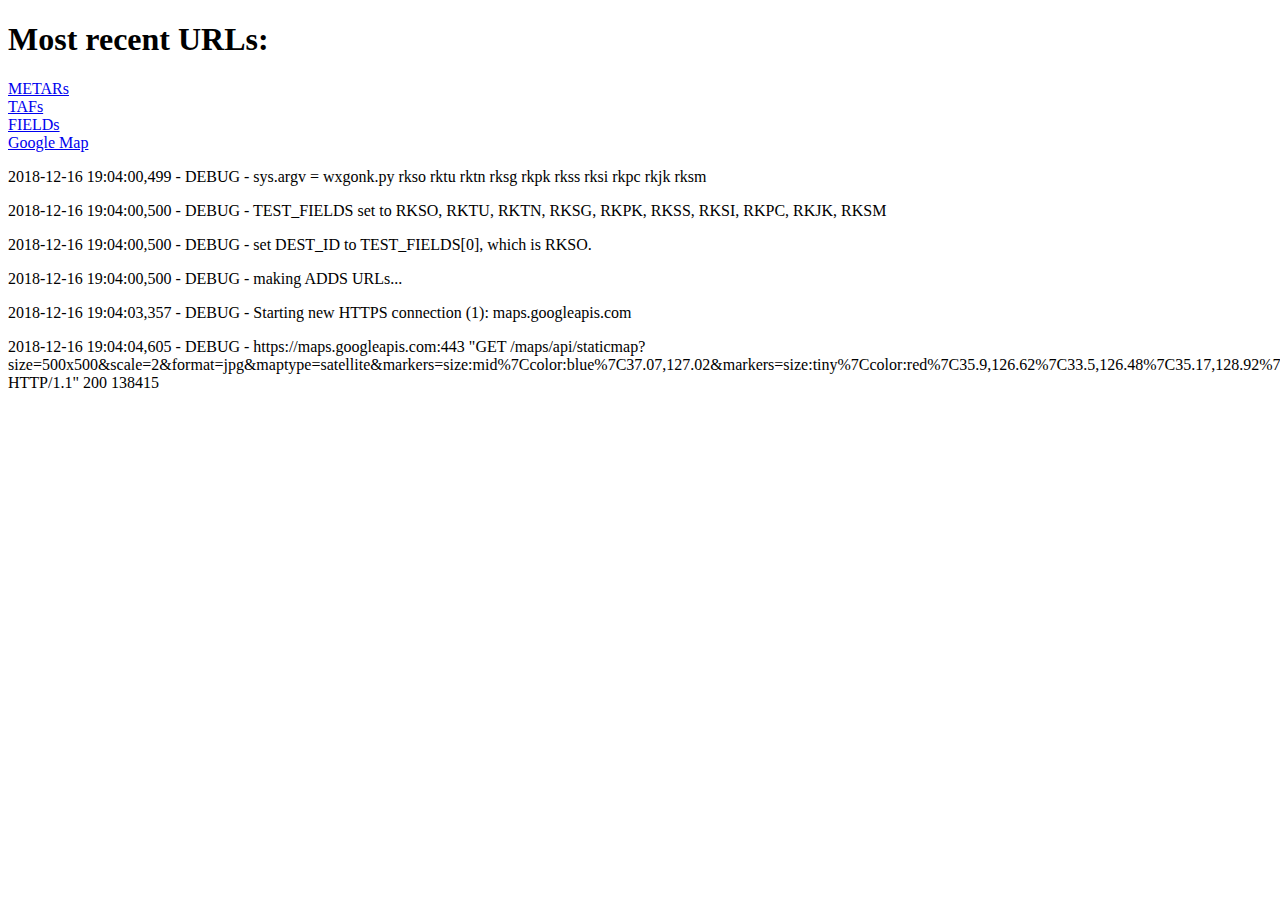
<file: index.html>
<!DOCTYPE html>
<html lang="en">
<head>
<meta charset="utf-8">
<title>WxGonk Troubleshooting</title>
</head>
<body>
<h1>Most recent URLs:</h1>
<a href=https://www.aviationweather.gov/adds/dataserver_current/httpparam?requestType=retrieve&format=xml&dataSource=metars&hoursBeforeNow=3&mostRecentForEachStation=true&stationString=RKSO%20RKTU%20RKTN%20RKSG%20RKPK%20RKSS%20RKSI%20RKPC%20RKJK%20RKSM>METARs</a></br>
<a href=https://www.aviationweather.gov/adds/dataserver_current/httpparam?requestType=retrieve&format=xml&dataSource=tafs&hoursBeforeNow=24&mostRecentForEachStation=true&stationString=RKSO%20RKTU%20RKTN%20RKSG%20RKPK%20RKSS%20RKSI%20RKPC%20RKJK%20RKSM>TAFs</a></br>
<a href=https://www.aviationweather.gov/adds/dataserver_current/httpparam?requestType=retrieve&format=xml&dataSource=stations&stationString=RKSO%20RKTU%20RKTN%20RKSG%20RKPK%20RKSS%20RKSI%20RKPC%20RKJK%20RKSM>FIELDs</a></br>
<a href=images/map.jpg>Google Map</a></br><p>
</p><p>2018-12-16 19:04:00,499 - DEBUG - sys.argv = wxgonk.py rkso rktu rktn rksg rkpk rkss rksi rkpc rkjk rksm
</p><p>
</p><p>
</p><p>2018-12-16 19:04:00,500 - DEBUG - TEST_FIELDS set to RKSO, RKTU, RKTN, RKSG, RKPK, RKSS, RKSI, RKPC, RKJK, RKSM
</p><p>
</p><p>
</p><p>2018-12-16 19:04:00,500 - DEBUG - set DEST_ID to TEST_FIELDS[0], which is RKSO.
</p><p>
</p><p>
</p><p>2018-12-16 19:04:00,500 - DEBUG - making ADDS URLs...
</p><p>
</p><p>
</p><p>2018-12-16 19:04:03,357 - DEBUG - Starting new HTTPS connection (1): maps.googleapis.com
</p><p>
</p><p>2018-12-16 19:04:04,605 - DEBUG - https://maps.googleapis.com:443 "GET /maps/api/staticmap?size=500x500&scale=2&format=jpg&maptype=satellite&markers=size:mid%7Ccolor:blue%7C37.07,127.02&markers=size:tiny%7Ccolor:red%7C35.9,126.62%7C33.5,126.48%7C35.17,128.92%7C36.97,127.02%7C37.47,126.45%7C37.42,127.12%7C37.53,126.78%7C35.88,128.65%7C36.7,127.5&path=color:0x0000ff%7Cweight:5%7C37.07,127.02%7C35.9,126.62&path=color:0x0000ff%7Cweight:5%7C37.07,127.02%7C33.5,126.48&path=color:0x0000ff%7Cweight:5%7C37.07,127.02%7C35.17,128.92&path=color:0x0000ff%7Cweight:5%7C37.07,127.02%7C36.97,127.02&path=color:0x0000ff%7Cweight:5%7C37.07,127.02%7C37.47,126.45&path=color:0x0000ff%7Cweight:5%7C37.07,127.02%7C37.42,127.12&path=color:0x0000ff%7Cweight:5%7C37.07,127.02%7C37.53,126.78&path=color:0x0000ff%7Cweight:5%7C37.07,127.02%7C35.88,128.65&path=color:0x0000ff%7Cweight:5%7C37.07,127.02%7C36.7,127.5&language=eng&region=us&key=AIzaSyCxMSoGuLFn5HOwruE6ZtOntyhB7tO1Lt8 HTTP/1.1" 200 138415
</p></body>
</html>
</file>
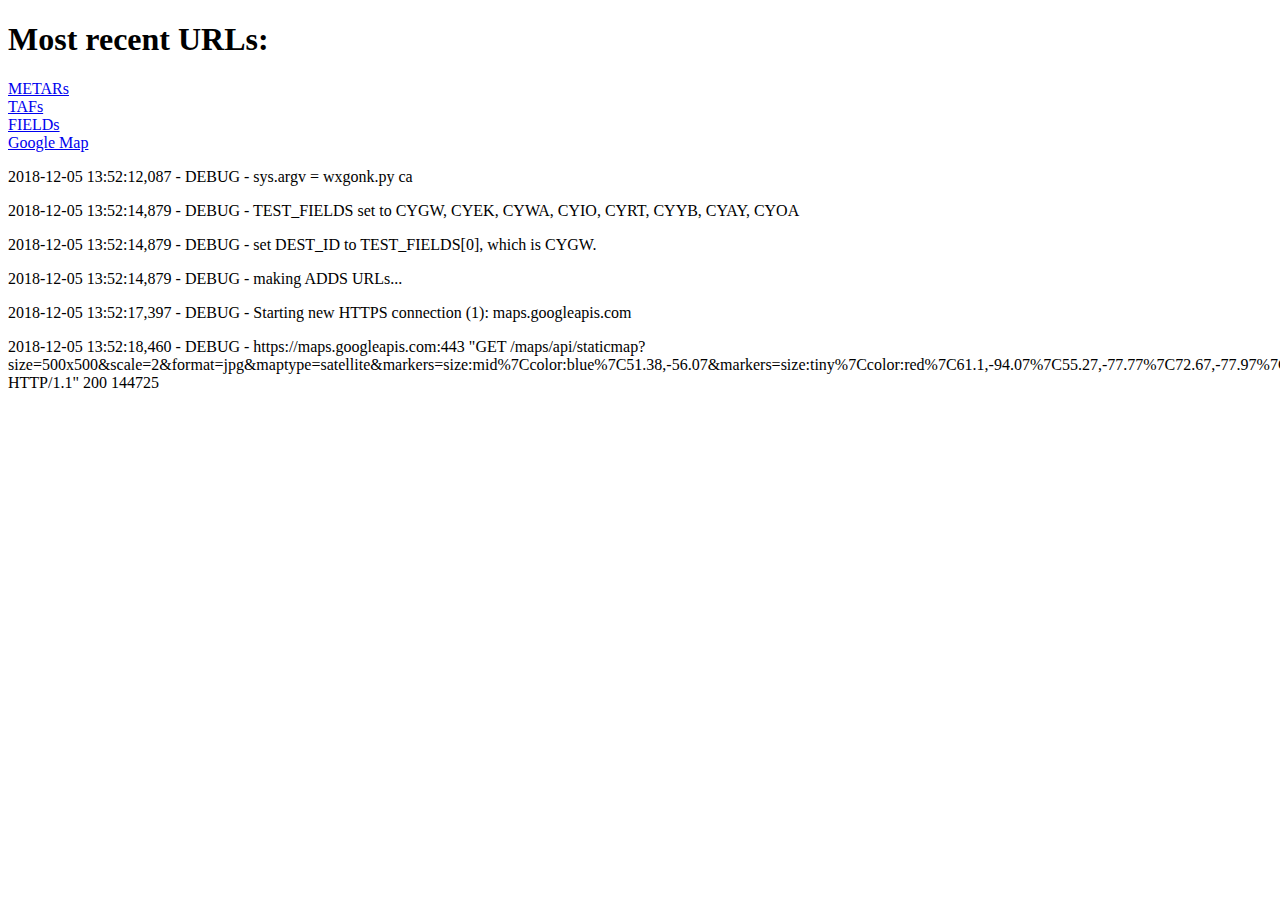
<file: scripts/index.html>
<!DOCTYPE html>
<html lang="en">
<head>
<meta charset="utf-8">
<title>WxGonk Troubleshooting</title>
</head>
<body>
<h1>Most recent URLs:</h1>
<a href=https://www.aviationweather.gov/adds/dataserver_current/httpparam?requestType=retrieve&format=xml&dataSource=metars&hoursBeforeNow=3&mostRecentForEachStation=true&stationString=CYGW%20CYEK%20CYWA%20CYIO%20CYRT%20CYYB%20CYAY%20CYOA>METARs</a></br>
<a href=https://www.aviationweather.gov/adds/dataserver_current/httpparam?requestType=retrieve&format=xml&dataSource=tafs&hoursBeforeNow=24&mostRecentForEachStation=true&stationString=CYGW%20CYEK%20CYWA%20CYIO%20CYRT%20CYYB%20CYAY%20CYOA>TAFs</a></br>
<a href=https://www.aviationweather.gov/adds/dataserver_current/httpparam?requestType=retrieve&format=xml&dataSource=stations&stationString=CYGW%20CYEK%20CYWA%20CYIO%20CYRT%20CYYB%20CYAY%20CYOA>FIELDs</a></br>
<a href=images/map.jpg>Google Map</a></br><p>
</p><p>2018-12-05 13:52:12,087 - DEBUG - sys.argv = wxgonk.py ca
</p><p>
</p><p>
</p><p>2018-12-05 13:52:14,879 - DEBUG - TEST_FIELDS set to CYGW, CYEK, CYWA, CYIO, CYRT, CYYB, CYAY, CYOA
</p><p>
</p><p>
</p><p>2018-12-05 13:52:14,879 - DEBUG - set DEST_ID to TEST_FIELDS[0], which is CYGW.
</p><p>
</p><p>
</p><p>2018-12-05 13:52:14,879 - DEBUG - making ADDS URLs...
</p><p>
</p><p>
</p><p>2018-12-05 13:52:17,397 - DEBUG - Starting new HTTPS connection (1): maps.googleapis.com
</p><p>
</p><p>2018-12-05 13:52:18,460 - DEBUG - https://maps.googleapis.com:443 "GET /maps/api/staticmap?size=500x500&scale=2&format=jpg&maptype=satellite&markers=size:mid%7Ccolor:blue%7C51.38,-56.07&markers=size:tiny%7Ccolor:red%7C61.1,-94.07%7C55.27,-77.77%7C72.67,-77.97%7C64.7,-110.62%7C62.82,-92.12%7C45.95,-77.32%7C46.35,-79.42&path=color:0x0000ff%7Cweight:5%7C51.38,-56.07%7C61.1,-94.07&path=color:0x0000ff%7Cweight:5%7C51.38,-56.07%7C55.27,-77.77&path=color:0x0000ff%7Cweight:5%7C51.38,-56.07%7C72.67,-77.97&path=color:0x0000ff%7Cweight:5%7C51.38,-56.07%7C64.7,-110.62&path=color:0x0000ff%7Cweight:5%7C51.38,-56.07%7C62.82,-92.12&path=color:0x0000ff%7Cweight:5%7C51.38,-56.07%7C45.95,-77.32&path=color:0x0000ff%7Cweight:5%7C51.38,-56.07%7C46.35,-79.42&language=eng&region=us&key=AIzaSyCxMSoGuLFn5HOwruE6ZtOntyhB7tO1Lt8 HTTP/1.1" 200 144725
</p></body>
</html>
</file>
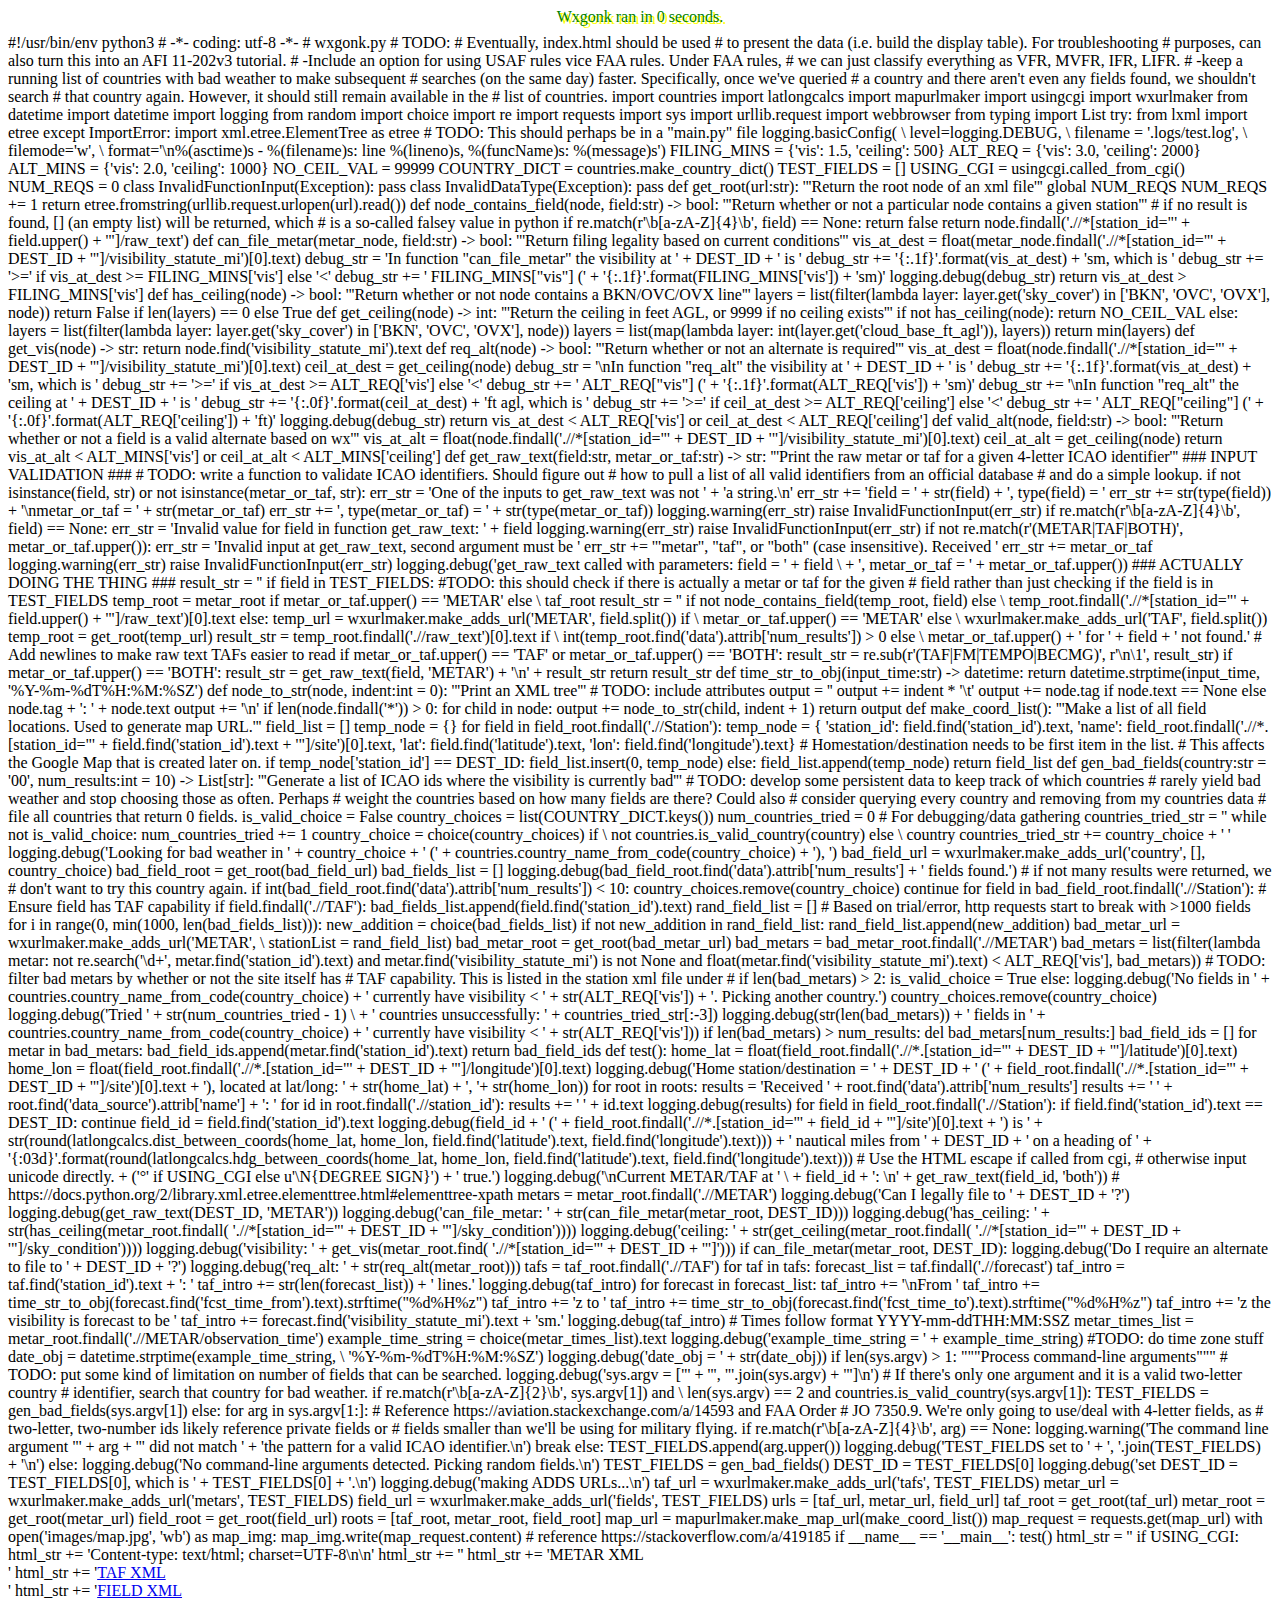
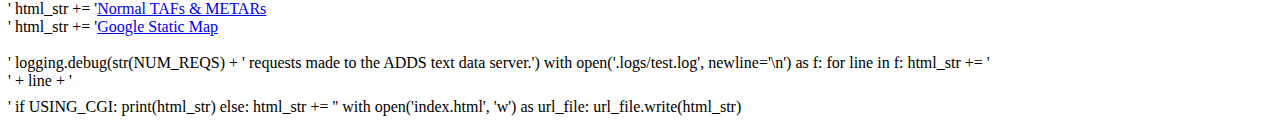
<file: cgi.html>
<!DOCTYPE html>
<html>
    <head>
        <meta http-equiv="Content-Type" content="text/html;
        charset=utf-8"/>
        <title>WxGonk Debugging Logs</title>
        <script type="text/javascript" src="scripts/wxgonk_cgi_caller.js">
        </script>
        <link rel="stylesheet" type="text/css" href="styles/wxgonk.css" />
    </head>
    <body>
        <div id="wxgonk-results">Loading</div>
    </body>
</html>
</file>
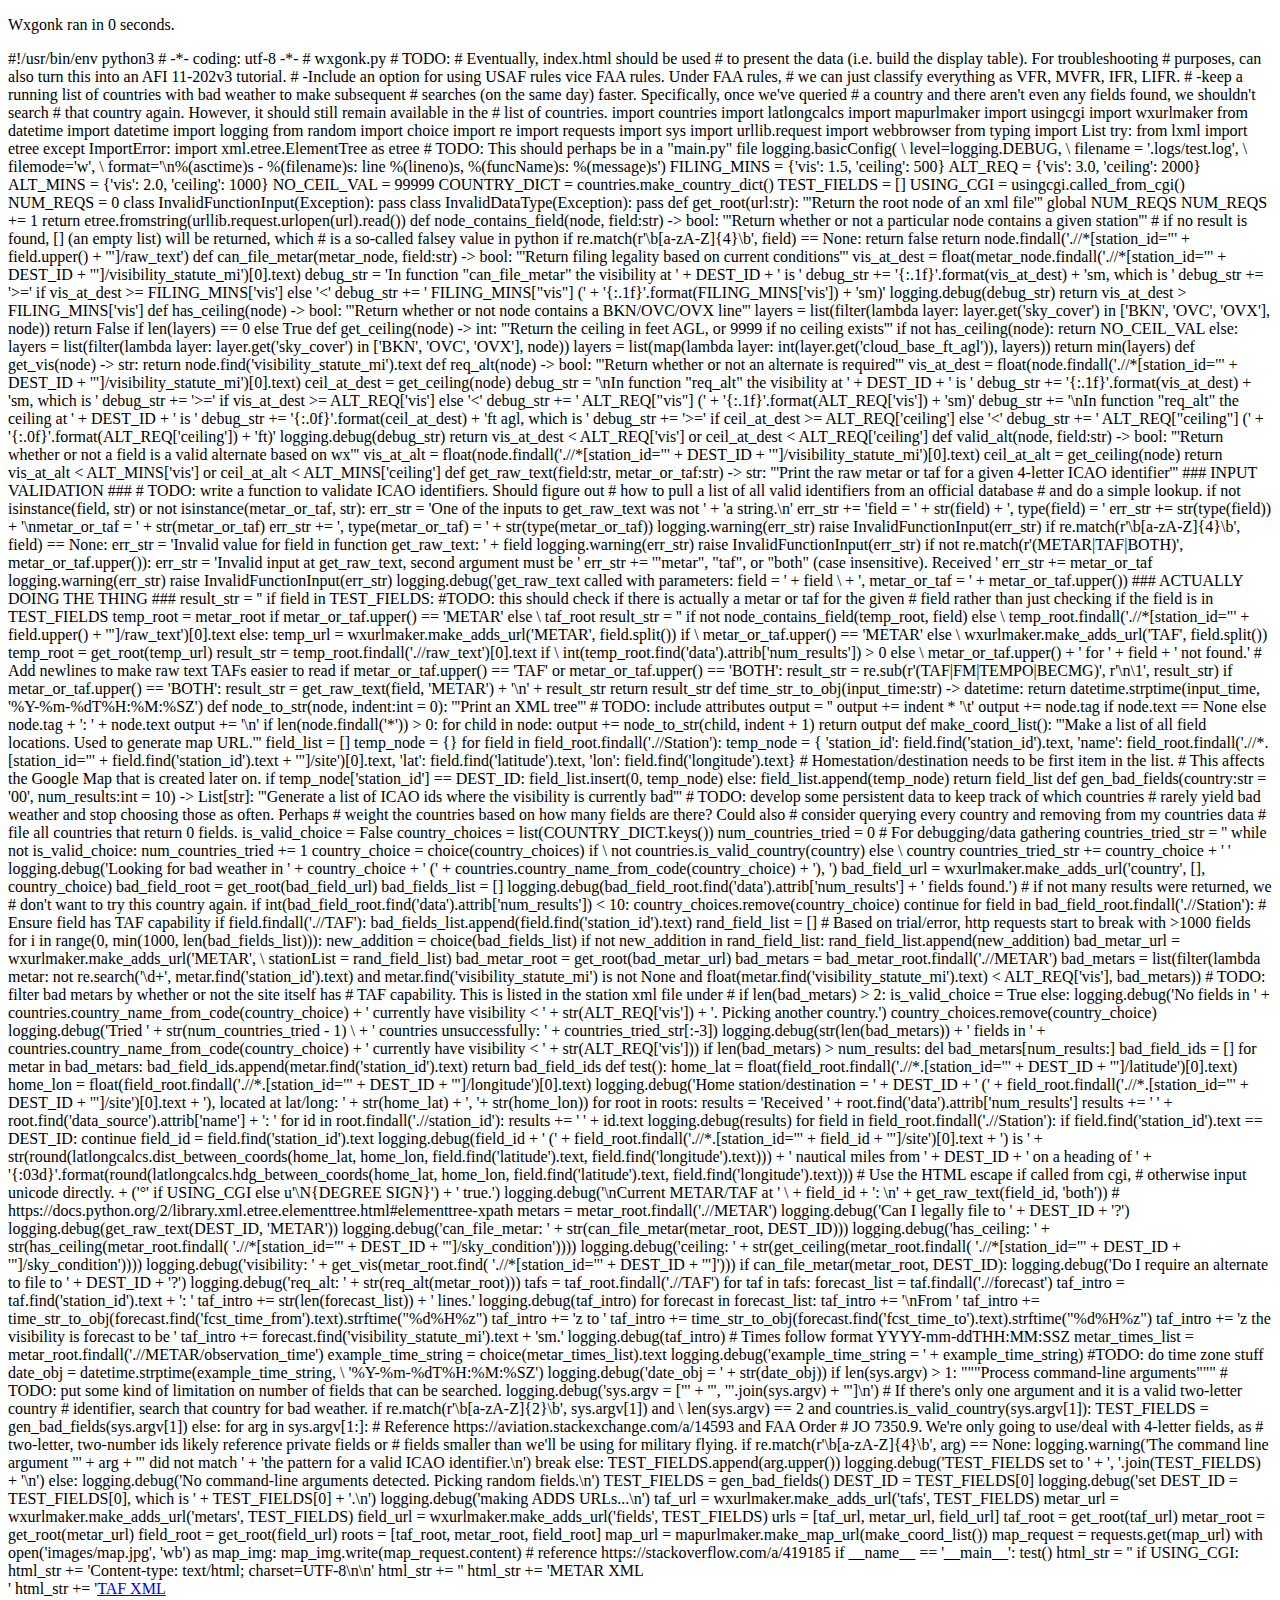
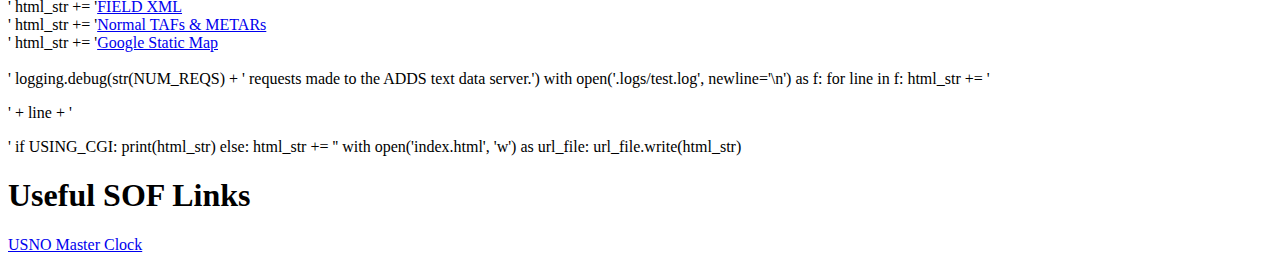
<file: links.html>
<!DOCTYPE html>
<html>
    <head>
        <meta http-equiv="Content-Type" content="text/html;
        charset=utf-8"/>
        <title>Useful SOF Links</title>
        <script type="text/javascript" src="wxgonk_cgi_caller.js"></script>
    </head>
    <body>
        <div id="wxgonk-results">Loading...</div>
        <h1>Useful SOF Links</h1>
        <a href="https://tycho.usno.navy.mil/simpletime.html">
            USNO Master Clock</a></br>
    </body>
</html>
</file>
<file: styles/wxgonk.css>
body{
    word-wrap: break-word;
}
p{
    margin-top: 0px;
    margin-bottom: 0.5em;
}
.test{
    color: green;
    text-shadow: 3px 2px yellow;
    text-align: center;
}
</file>
